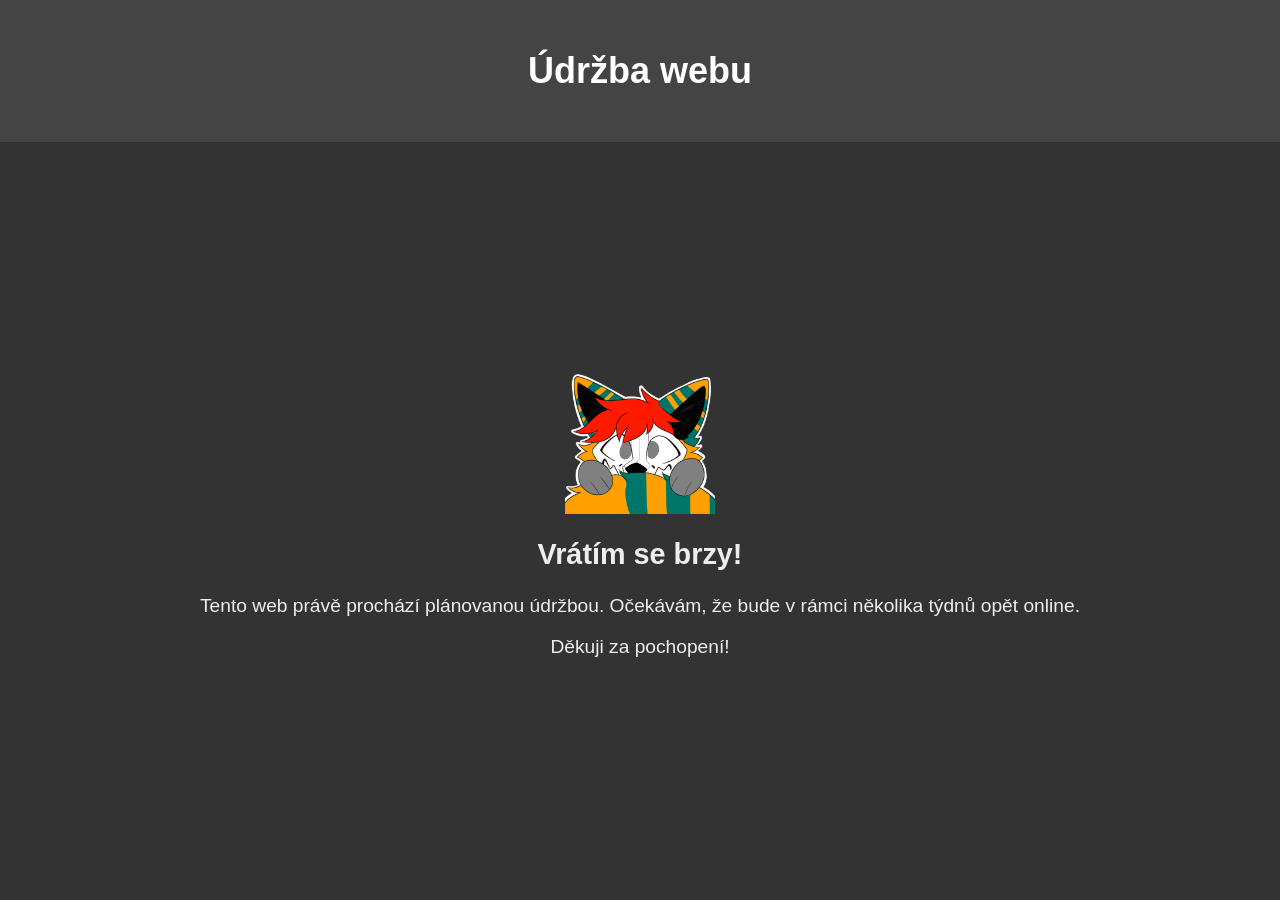
<file: index.html>
<!DOCTYPE html>
<html lang="cs">
<head>
    <meta charset="UTF-8">
    <meta name="viewport" content="width=device-width, initial-scale=1.0">
    <title>Údržba webu</title>
    <link rel="stylesheet" href="https://www.w3schools.com/w3css/5/w3.css">
    <link rel="stylesheet" href="/style.css">
    <style>
        .maintenance-container {
            background-color: #444;
            padding: 2.5rem;
            border-radius: 8px;
            box-shadow: 0 4px 12px rgba(0, 0, 0, 0.25);
            max-width: 600px;
            width: 100%;
            text-align: center;
            margin: 2rem 0;
        }

        .maintenance-container h1 {
            color: #FF6347;
            margin-bottom: 1rem;
            font-size: 2rem;
        }

        .maintenance-container p {
            font-size: 1.2rem;
            line-height: 1.6;
            margin-bottom: 1rem;
        }

        .sticker-img {
            width: 150px;
            max-width: 100%;
            height: auto;
            margin: 0 auto 1.5rem auto;
            display: block;
        }
    </style>
</head>
<body>

<header>
    <h2>Údržba webu</h2>
</header>

<main>
    <section class="">
        <img src="/Flustered.png" alt="Probíhá údržba" class="sticker-img">

        <h1>Vrátím se brzy!</h1>
        <p>Tento web právě prochází plánovanou údržbou. Očekávám, že bude v rámci několika týdnů opět online.</p>
        <p>Děkuji za pochopení!</p>
    </section>
</main>

<?php include 'includes/footer.php'; ?>

</body>
</html>
</file>
<file: style.css>
body, html {
    margin: 0;
    padding: 0;
    height: 100%;
    font-family: Arial, sans-serif;
    display: flex;
    flex-direction: column;
    background-color: #333;
    color: #eee;
}

header {
    background-color: #444;
    color: white;
    padding: 20px;
    text-align: center;
    font-size: 1.5rem;
}

main {
    flex: 1;
    padding: 20px;
    display: flex;
    flex-direction: column;
    align-items: center;
    justify-content: center;
    text-align: center;
    font-size: 1.2rem;
}

.about p {
    font-size: 1.2rem;
    line-height: 1.4;
}

.event-list {
    margin: 20px 0;
}

.event-list ul {
    list-style-type: none;
    padding: 0;
    margin: 20px;
}

.event-list li {
    background-color: #444;
    color: white;
    margin: 10px;
    padding: 10px;
    border-radius: 8px;
    font-size: 1.2rem;
    display: flex;
    justify-content: space-between;
    align-items: center;
}

.event-list a {
    color: #FF6347;
    text-decoration: none;
}

.event-list a:hover {
    color: #FF4500;
}

.social-links, .contact {
    margin: 20px 0;
}

.social-links a, .contact a {
    margin: 0 10px;
    text-decoration: none;
    color: #FF6347;
    font-size: 1.2rem;
}

.social-links a:hover, .contact a:hover {
    color: #FF4500;
}

footer {
    background-color: #444;
    color: white;
    padding: 10px 20px;
    position: fixed;
    bottom: 0;
    left: 0;
    width: 100%;
    font-size: 1rem;
}

.footer-content {
    display: flex;
    justify-content: center;
    align-items: center;
    position: relative;
}

.footer-center {
    text-align: center;
    flex: 1;
}

.footer-right {
    position: inherit;
    right: 20px;
}

footer a.privacy-link {
    color: #FF6347;
    text-decoration: none;
    font-size: 1rem;
}

footer a.privacy-link:hover {
    color: #FF4500;
    text-decoration: underline;
}
.author {
    font-weight: bold;
    color: #FF6347;
}

@media (max-width: 600px) {
    body, html {
        font-size: 0.9rem;
    }

    header {
        font-size: 1.3rem;
    }

    main {
        font-size: 1.1rem;
    }

    .about p {
        font-size: 1.0rem;
    }

    .social-links a, .contact a {
        display: block;
        margin: 10px 0;
        font-size: 1.1rem;
    }

    footer {
        font-size: 0.9rem;
        flex-direction: column;
    }
}
</file>
